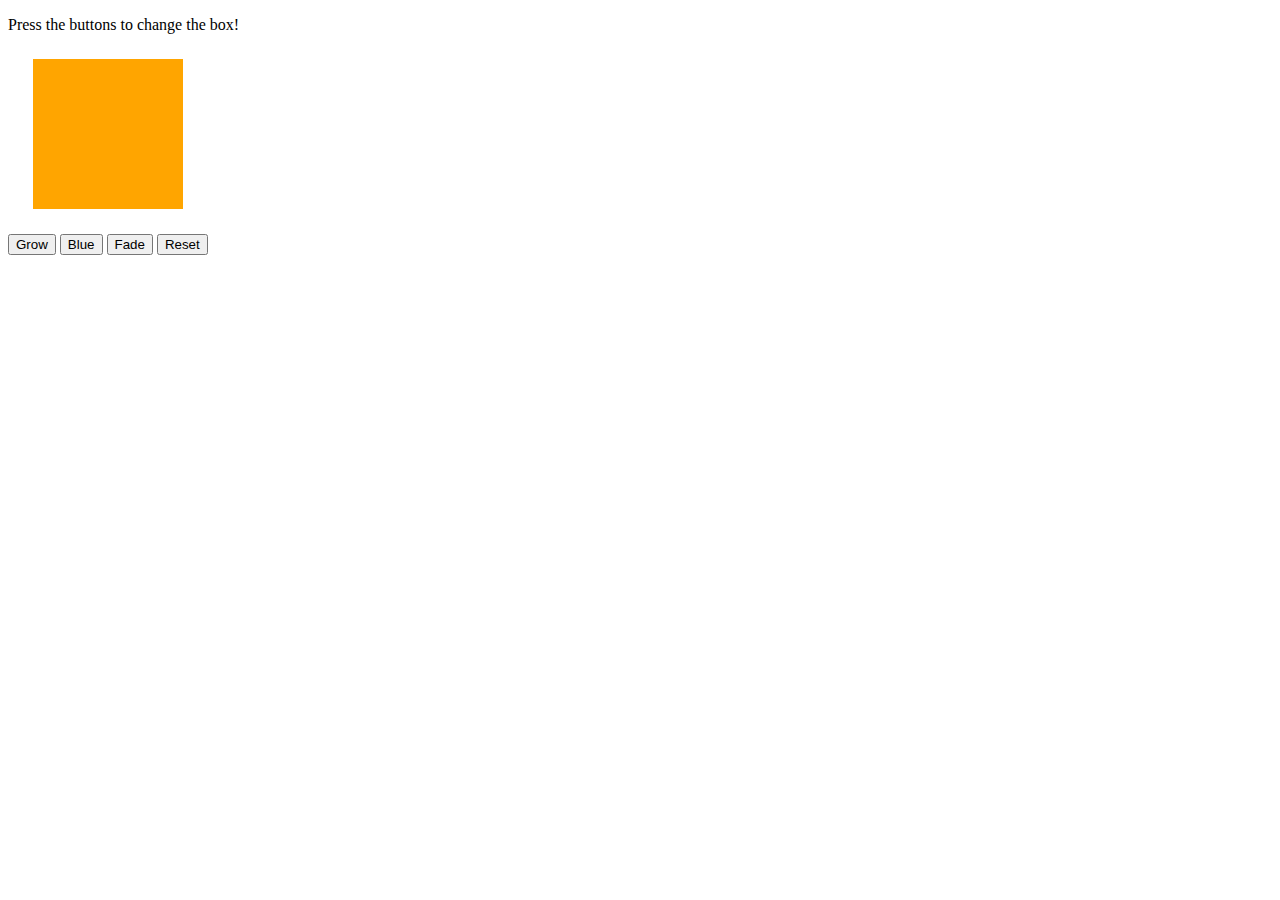
<file: Module-10/index.html>
<!DOCTYPE html>
<html>
<head>
    <title>Jiggle Into JavaScript</title>
    <!-- <script type="text/javascript" src="https://cdnjs.cloudflare.com/ajax/libs/jquery/3.1.0/jquery.min.js"></script> -->
</head>
<body>

    <p>Press the buttons to change the box!</p>

    <div id="box" style="height:150px; width:150px; background-color:orange; margin:25px"></div>

    <button id="growBtn">Grow</button>
    <button id="blueBtn">Blue</button>
    <button id="fadeBtn">Fade</button>
    <button id="resetBtn">Reset</button>

    <script type="text/javascript" src="javascript.js"></script>

</body>
</html>
</file>
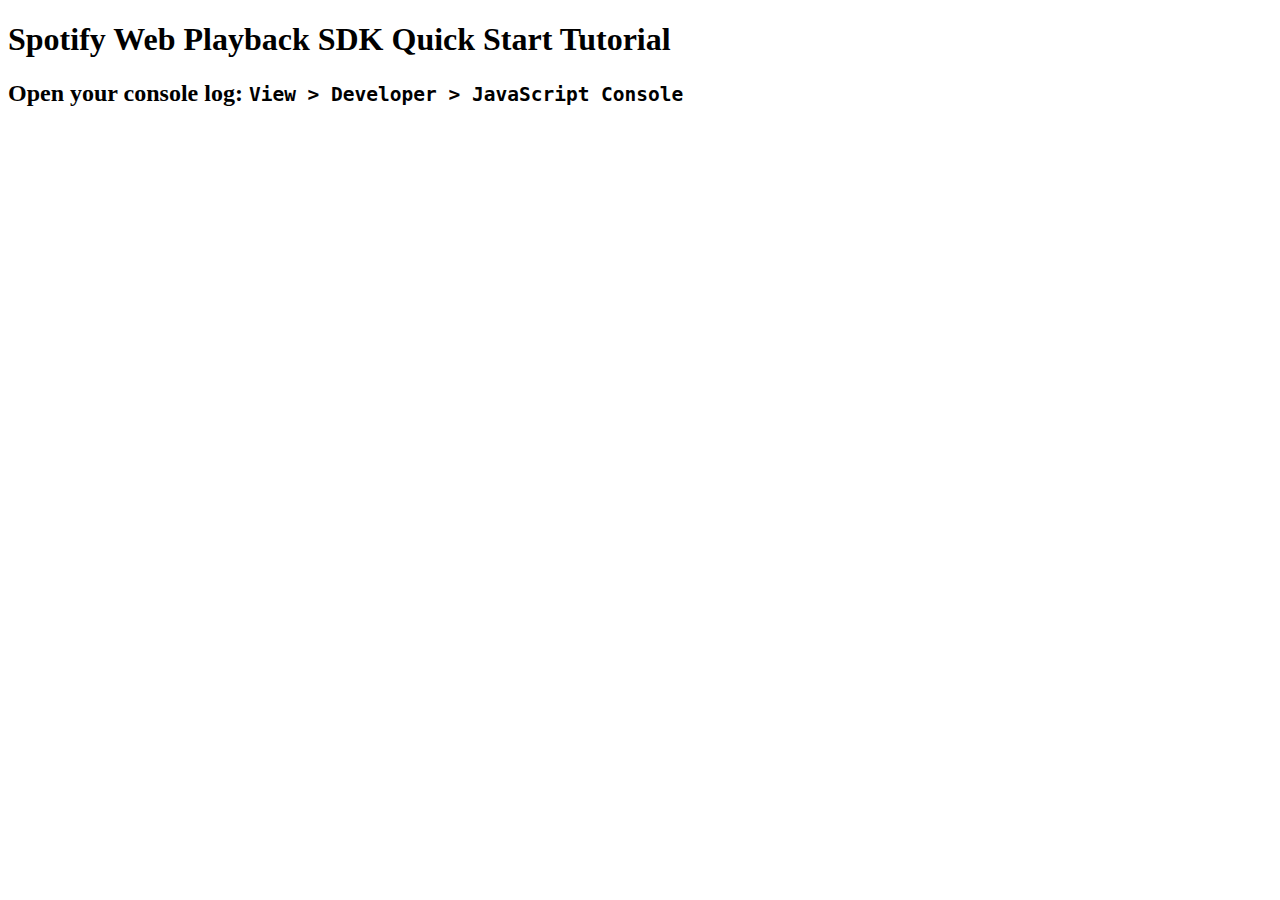
<file: spotify2.html>
<!DOCTYPE html>
<html>
<head>
  <title>Spotify Web Playback SDK Quick Start Tutorial</title>
</head>
<body>
  <h1>Spotify Web Playback SDK Quick Start Tutorial</h1>
  <h2>Open your console log: <code>View > Developer > JavaScript Console</code></h2>
  <iframe id="player" src="" width="300" height="380" frameborder="0" allowtransparency="true" allow="encrypted-media"></iframe>

  <!-- <script src="https://sdk.scdn.co/spotify-player.js"></script> -->
  <script src="https://cdnjs.cloudflare.com/ajax/libs/jquery/3.2.1/jquery.min.js"></script>
  <script>
    // window.onSpotifyWebPlaybackSDKReady = () => {
    //   const token = 'BQD8v7heZAMSlHAuZmvKaL9WDCUhm-vqS69051Xkz-F8x8HcrItSSUynGAp85at53MJr2kLNc19YHOdLELWCekflnxqk4oPn56oBelvrDdydB0hw5e4GkCFp2J0xfkD_4cfRLlMW-wr8dlf9CkVp46d1k1pIfvr3-OUJWHvK4fCtG1hh6YhlyGVL';
      var ClienID = "facc86141dcf4025afaa50dfe18f85b1";
      var ClientSecret = "a2f1c888f95141c59b760399df45b2c2";
    //   const player = new Spotify.Player({
    //     name: 'Web Playback SDK Quick Start Player',
    //     getOAuthToken: cb => { cb(token); }
    //   });

    //   // Error handling
    //   player.addListener('initialization_error', ({ message }) => { console.error(message); });
    //   player.addListener('authentication_error', ({ message }) => { console.error(message); });
    //   player.addListener('account_error', ({ message }) => { console.error(message); });
    //   player.addListener('playback_error', ({ message }) => { console.error(message); });

    //   // Playback status updates
    //   player.addListener('player_state_changed', state => { console.log(state); });

    //   // Ready
    //   player.addListener('ready', ({ device_id }) => {
    //     console.log('Ready with Device ID', device_id);
    //   });

    //   // Not Ready
    //   player.addListener('not_ready', ({ device_id }) => {
    //     console.log('Device ID has gone offline', device_id);
    //   });

    //   // Connect to the player!
    //   player.connect();
    // };
   
    // function auth (){
        var authURL = "https://accounts.spotify.com/api/token"
        var myurl = "https://127.0.0.0/index"
        $.ajax({
      url: authURL,
      method: "POST",
     headers: {"Accept": "application/json", 
    "Content-Type": "application/json",
    "Access-Control-Allow-Origin": "https://somemothersson.github.io/Pre-Work/spotify2.html"
   },
    //   data: {grant_type: "client_credentials"},
      data: {
     "grant_type":    "client_credentials",
    //  "code":          code,
     "redirect_uri":  myurl,
     "client_secret": ClientSecret,
     "client_id":     ClienID,
   },    
      }).then(function(response) {
      // console.log(response.playlists.items[0].external_urls.spotify)
     console.log(response)
   
      
      
    });
    // }
  

    var topic = "happy";

var queryURL = "https://api.spotify.com/v1/search?q=" + topic + "&type=playlist" 
  
      // We then created an AJAX call
    //   $.ajax({
    //   url: queryURL,
    //   method: "GET",
    //   headers: {"Accept": "application/json", "Content-Type": "application/json", "Authorization": "BQD0CR7GZmWI-97X-xrKgMWHy6q9r2tW0ohLB-prDY_DM8NOOIW50j_e4roy-pgVqdlBSSWABNb3WV48-2zhNAzFidoxC0GFyijL_zopHeEsDIQ00_aOZwQKXM1kMCDjtJmjytKiv0pHyExPW94e19Gy9Thp1anppQ"}
    //   }).then(function(response) {
    //   // console.log(response.playlists.items[0].external_urls.spotify)
    //   console.log(response)
    //   var id = response.playlists.items[8].id
    //   var urlBuilder = "https://open.spotify.com/embed/playlist/"
    //   var link = urlBuilder + id;
    //   console.log(link)
    //   $("#player").attr("src", link)
      
      
    //   });
  </script>
</body>
</html>
</file>
